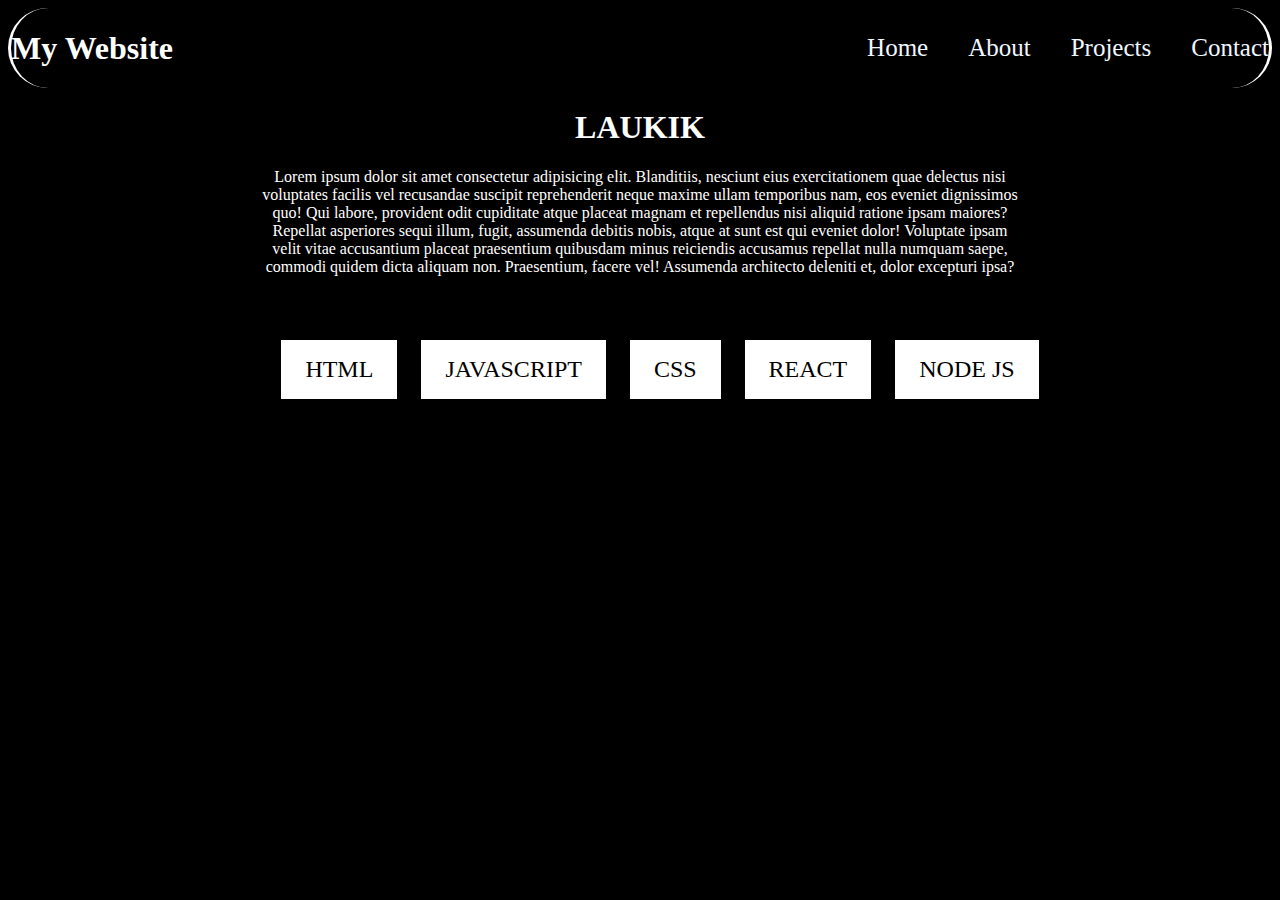
<file: day4/about.html>
<!DOCTYPE html>
<html lang="en">

<head>
    <meta charset="UTF-8">
    <meta name="viewport" content="width=device-width, initial-scale=1.0">
    <link rel="stylesheet" href="style.css">
    <title>Document</title>
</head>

<body>

    <div class="navbar">
        <h1>My Website</h1>
        <ul class="navbar-link">
            <li><a href="./index.html">Home</a></li>
            <li><a href="./about.html">About</a></li>
            <li><a href="./project.html">Projects</a></li>
            <li><a href="./Contact.html">Contact</a></li>
            
        </ul>
    </div>
    <div class="container">
    <div class="about">
        <h1>LAUKIK</h1>
    <p class="info">
        Lorem ipsum dolor sit amet consectetur adipisicing elit. Blanditiis, nesciunt eius exercitationem quae delectus
        nisi voluptates facilis vel recusandae suscipit reprehenderit neque maxime ullam temporibus nam, eos eveniet
        dignissimos quo!
        Qui labore, provident odit cupiditate atque placeat magnam et repellendus nisi aliquid ratione ipsam maiores?
        Repellat asperiores sequi illum, fugit, assumenda debitis nobis, atque at sunt est qui eveniet dolor!
        Voluptate ipsam velit vitae accusantium placeat praesentium quibusdam minus reiciendis accusamus repellat nulla
        numquam saepe, commodi quidem dicta aliquam non. Praesentium, facere vel! Assumenda architecto deleniti et,
        dolor excepturi ipsa?
    </p>
</div>

            <div class="skills-wrapper">
                <ul class="skills">
                    <li class="skill">HTML</li>
                    <li class="skill">JAVASCRIPT</li>
                    <li class="skill">CSS</li>
                    <li class="skill">REACT</li>
                    <li class="skill">NODE JS</li>
                </ul>
            </div>
</div>
</body>

</html>
</file>
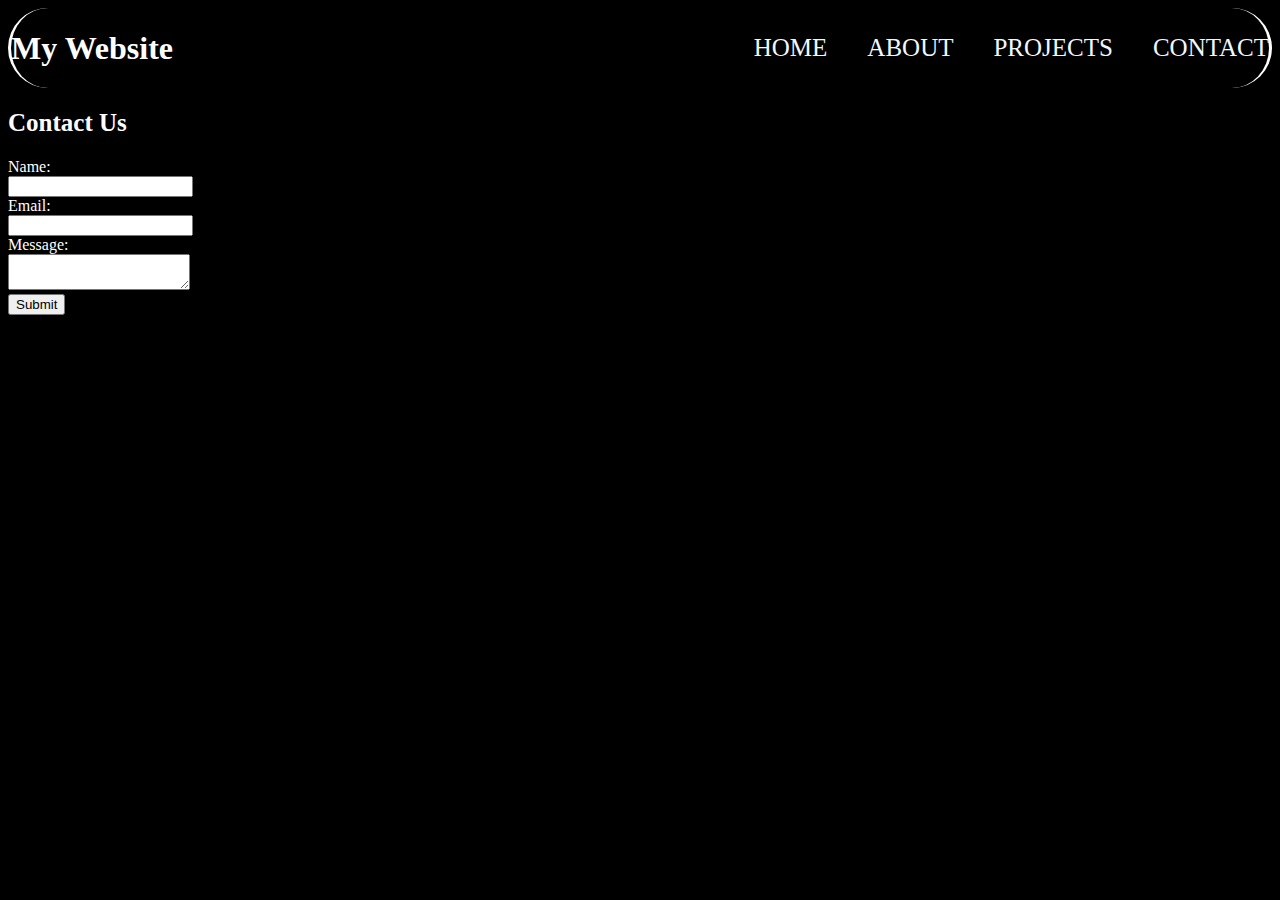
<file: day4/Contact.html>
<!DOCTYPE html>
<html lang="en">

<head>
  <meta charset="UTF-8">
  <meta name="viewport" content="width=device-width, initial-scale=1.0">
  <link rel="stylesheet" href="style.css">
  <title>Document</title>
</head>

<body>

  <div class="navbar">
    <h1>My Website</h1>
    <ul class="navbar-link">
      <li><a href="./index.html">HOME</a></li>
      <li><a href="./about.html">ABOUT</a></li>
      <li><a href="./project.html">PROJECTS</a></li>
      <li><a href="./Contact.html">CONTACT</a></li>
      
    </ul>
  </div>
  </div>


  
  <!-- contact-area -->

  <div class="form-container">
    <h2 style="color: white; font-size: 25px;">Contact Us</h2>
    <form action="/submit_form" method="post">
      <label for="name" style="color: white;">Name:</label><br>
      <input type="text" id="name" name="name"><br>
      <label for="email" style="color: white;">Email:</label><br>
      <input type="email" id="email" name="email"><br>
      <label for="message" style="color: white;">Message:</label><br>
      <textarea id="message" name="message"></textarea><br>
      <input type="submit" value="Submit">
    </form>
  </div>
</body>

</html>
</file>
<file: day4/style.css>
/* * {
  margin: 0;
  padding: 0;
} */
body{
  background-color: rgb(0, 0, 0);
}
.navbar {
  background-color: #000000;
  display: flex;
  gap: 12px;
  justify-content: space-between;
  align-items: center;
  height: 80px;
  border: 3px solid white;
  border-radius: 50px;
  border-bottom: 0px;
  border-top: 50px;
}

.navbar-link {
  display: flex;
  list-style: none;
  gap: 40px;
  align-items: center;
  cursor: default;
  font-size: 25px;
}

.navbar h1 {
  color: white;
}

a {
  text-decoration: none;
  color: aliceblue;
}


/* contact-area */
.profile {
  display: flex;
  align-items: center;
  min-height: 40vh;
  height: 70vh;
  margin-top: 50px;
}

.profile h2 {
  margin: 10px;
  text-transform: uppercase;

}

.profile h3 {
  margin: 10px;
}

.profile p {
  margin: 10px;
}

.profile p:first-child {
  font-size: larger;
  text-transform: uppercase;
  color: chartreuse;
}

/* IMG */


.data {
  flex-basis: 50%;
  display: flex;
  flex-direction: column;
  align-items: center;
  justify-content: center;
}

.image {
  flex-basis: 50%;
  display: flex;
  flex-direction: column;
  align-items: center;
  justify-content: center;
}

.pimage{
  display: block;
  width: 400px;
  height: auto;
}

.about{
  text-align: center;
  color: white;
}

.info{
  width: 60%;
  margin: 0 auto;
  color: white;
}

.skills-wrapper{
  margin-top: 64px;
}

.skills{
  display: flex;
  list-style: none;
  gap: 24px;
  justify-content: center;
}

.skill{
  background-color: white;
  color: black;
  padding: 16px 24px;
  font-size: 24px;
  font-weight: 400;
}

.project{
  display: flex;
  width: 80%;
  margin: 0 auto;
  gap: 12px;
}

.projectimage{
  display: block;
  width: 600px;
  height: auto;
}

.projectdes{
  padding: 60px 80px;
  font-size: 24px;
  line-height: 36px;
}

.projectname{
  font-size: 32px;
}
</file>
